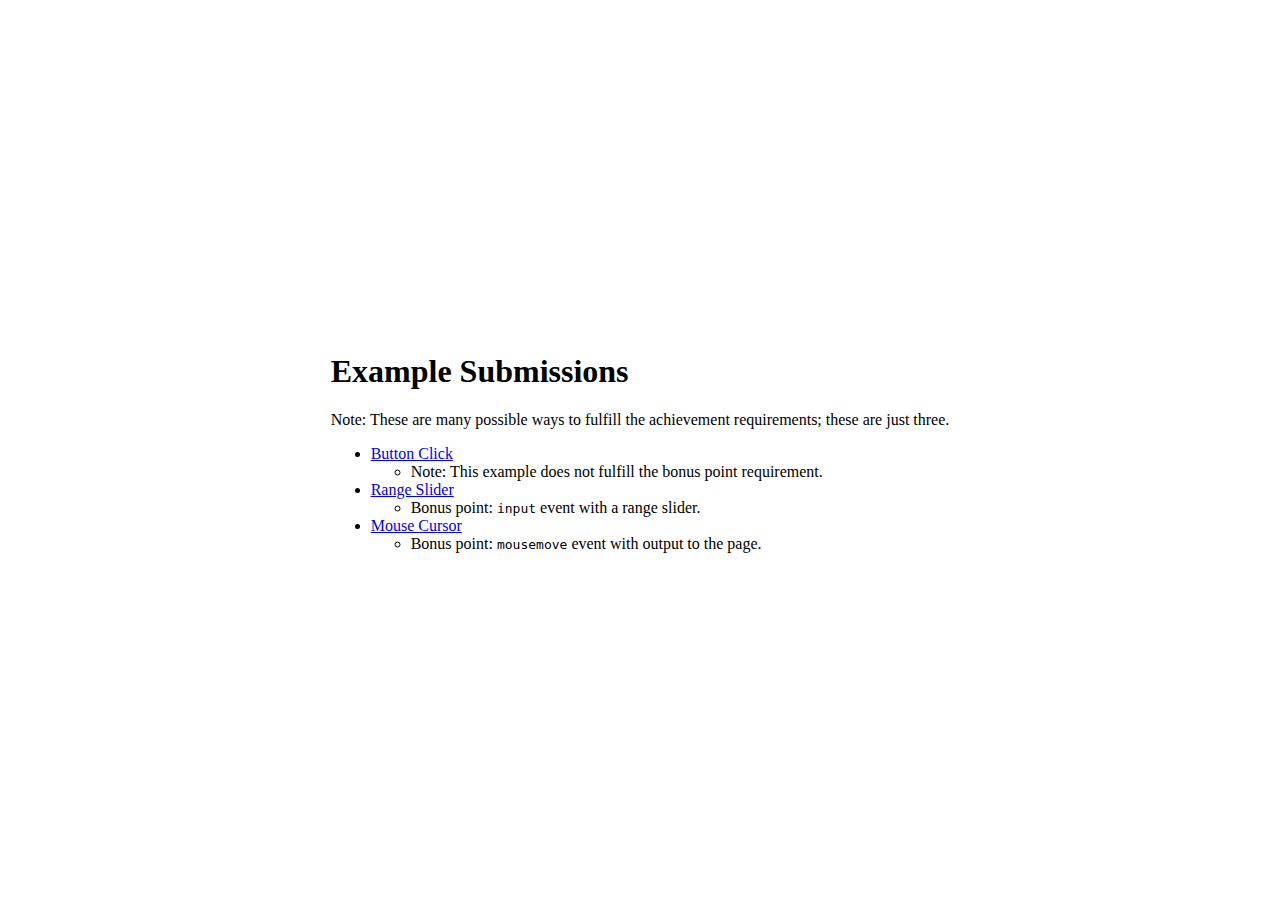
<file: index.html>
<!DOCTYPE html>
<html lang="en">
<head>
  <meta charset="UTF-8">
  <meta http-equiv="X-UA-Compatible" content="IE=edge">
  <meta name="viewport" content="width=device-width, initial-scale=1.0">
  <title>CPNT 262 Achievement - Push of a Button</title>
  <link rel="stylesheet" href="css/main.css">
</head>
<body>
  <main>
    <h1>Example Submissions</h1>
    <p>Note: These are many possible ways to fulfill the achievement requirements; these are just three.</p>
    <ul>
      <li><a href="button.html">Button Click</a>
        <ul>
          <li>Note: This example does not fulfill the bonus point requirement.</li>
        </ul>
      </li>
      <li><a href="slider.html">Range Slider</a>
        <ul>
          <li>Bonus point: <code>input</code> event with a range slider.</li>
        </ul>
      </li>
      <li><a href="mouse.html">Mouse Cursor</a>
        <ul>
          <li>Bonus point: <code>mousemove</code> event with output to the page.</li>
        </ul>
      </li>
    </ul>
  </main>
</body>
</html>
</file>
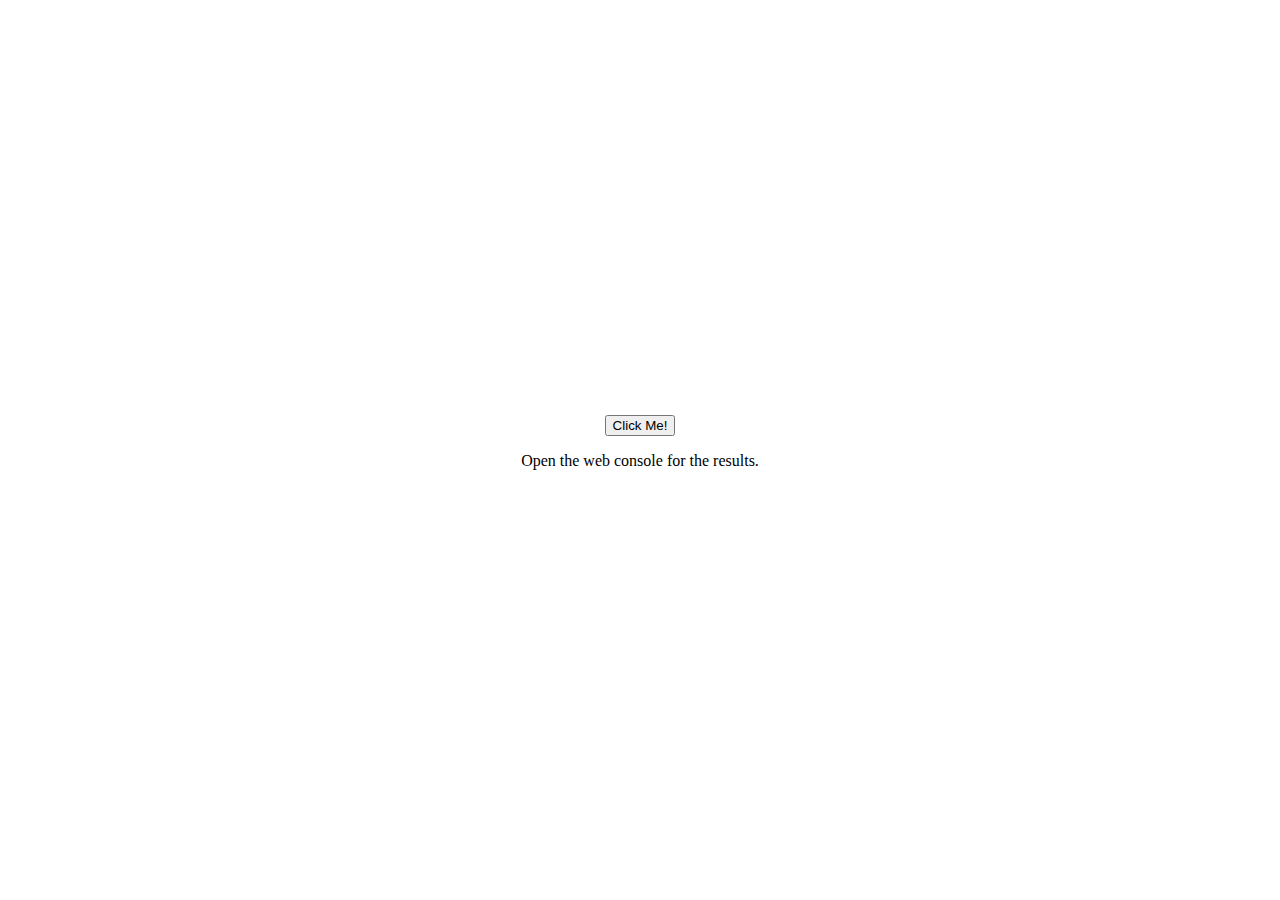
<file: button.html>
<!DOCTYPE html>
<html lang="en">
<head>
  <meta charset="UTF-8">
  <meta http-equiv="X-UA-Compatible" content="IE=edge">
  <meta name="viewport" content="width=device-width, initial-scale=1.0">
  <title>Push of a Button - Button</title>
  <link rel="stylesheet" href="css/main.css">
  <script src="js/button.js" defer></script>
</head>
<body>
  <button>Click Me!</button>
  <p>Open the web console for the results.</p>
</body>
</html>
</file>
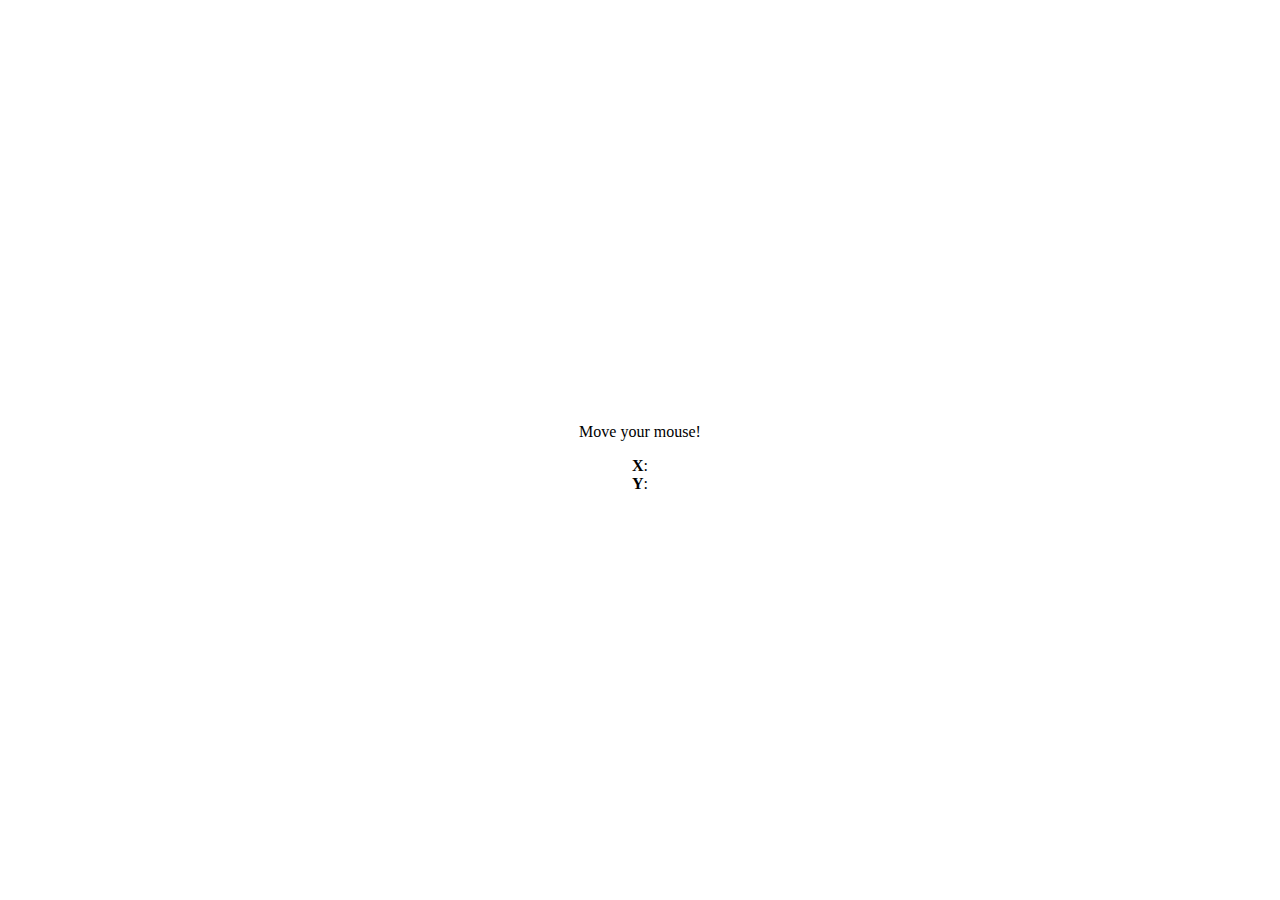
<file: mouse.html>
<!DOCTYPE html>
<html lang="en">
<head>
  <meta charset="UTF-8">
  <meta http-equiv="X-UA-Compatible" content="IE=edge">
  <meta name="viewport" content="width=device-width, initial-scale=1.0">
  <title>Push of a Button - Mouse</title>
  <link rel="stylesheet" href="css/main.css">
  <script src="js/mouse.js" defer></script>
</head>
<body>
  <p>Move your mouse!</p>
  <output>
    <span><strong>X</strong>:</span><br>
    <span><strong>Y</strong>:</span>
  </output>
</body>
</html>
</file>
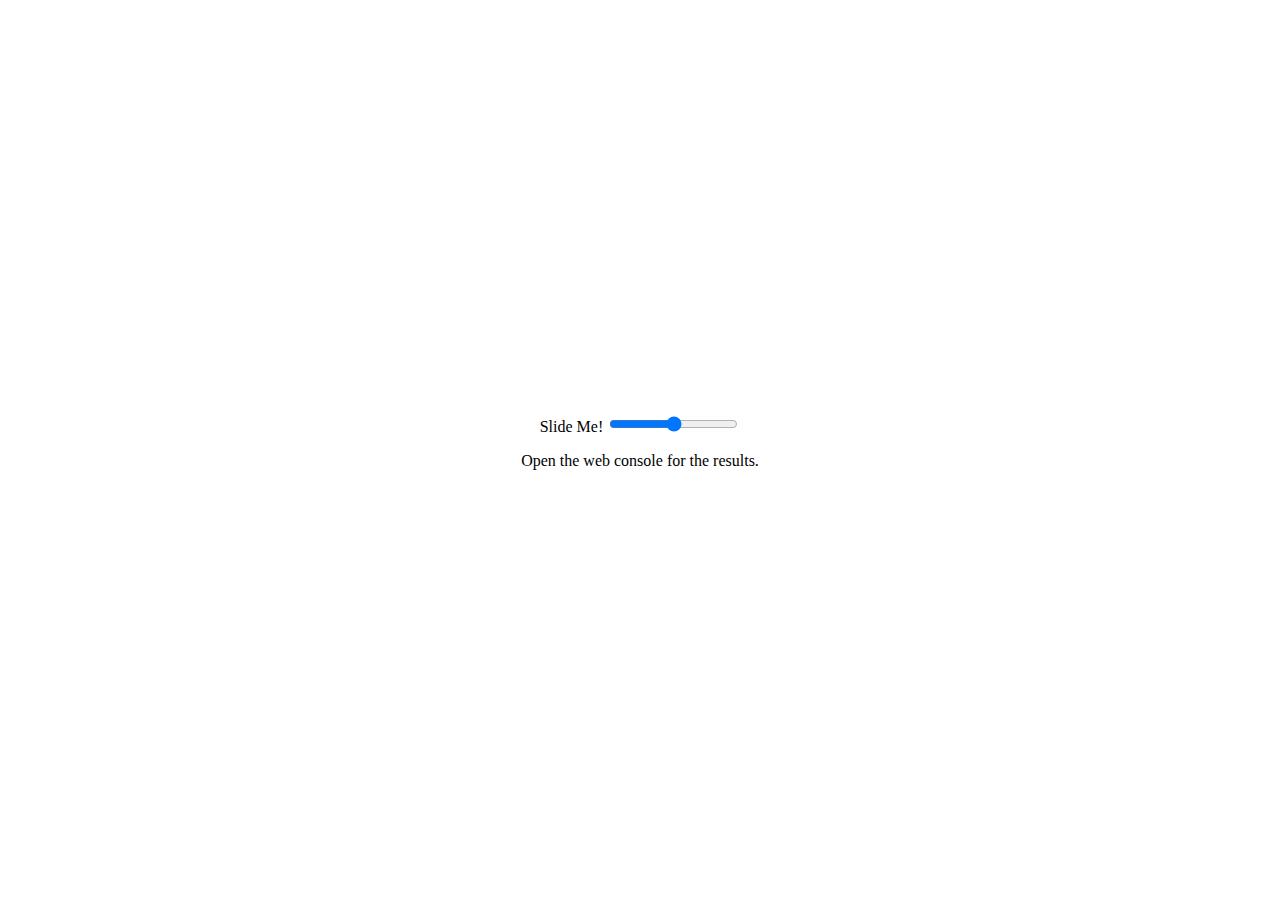
<file: slider.html>
<!DOCTYPE html>
<html lang="en">
<head>
  <meta charset="UTF-8">
  <meta http-equiv="X-UA-Compatible" content="IE=edge">
  <meta name="viewport" content="width=device-width, initial-scale=1.0">
  <title>Push of a Button - Slider</title>
  <link rel="stylesheet" href="css/main.css">
  <script src="js/slider.js" defer></script>
</head>
<body>
  <label for="slider">
    <span>Slide Me!</span>
    <input type="range" id="slider" name="slider" min="0" max="100">
  </label>
  <p>Open the web console for the results.</p>
</body>
</html>
</file>
<file: css/main.css>
body {
  height: 100vh;
  margin: 0;

  display: flex;
  flex-direction: column;
  justify-content: center;
  align-items: center;
}
</file>
